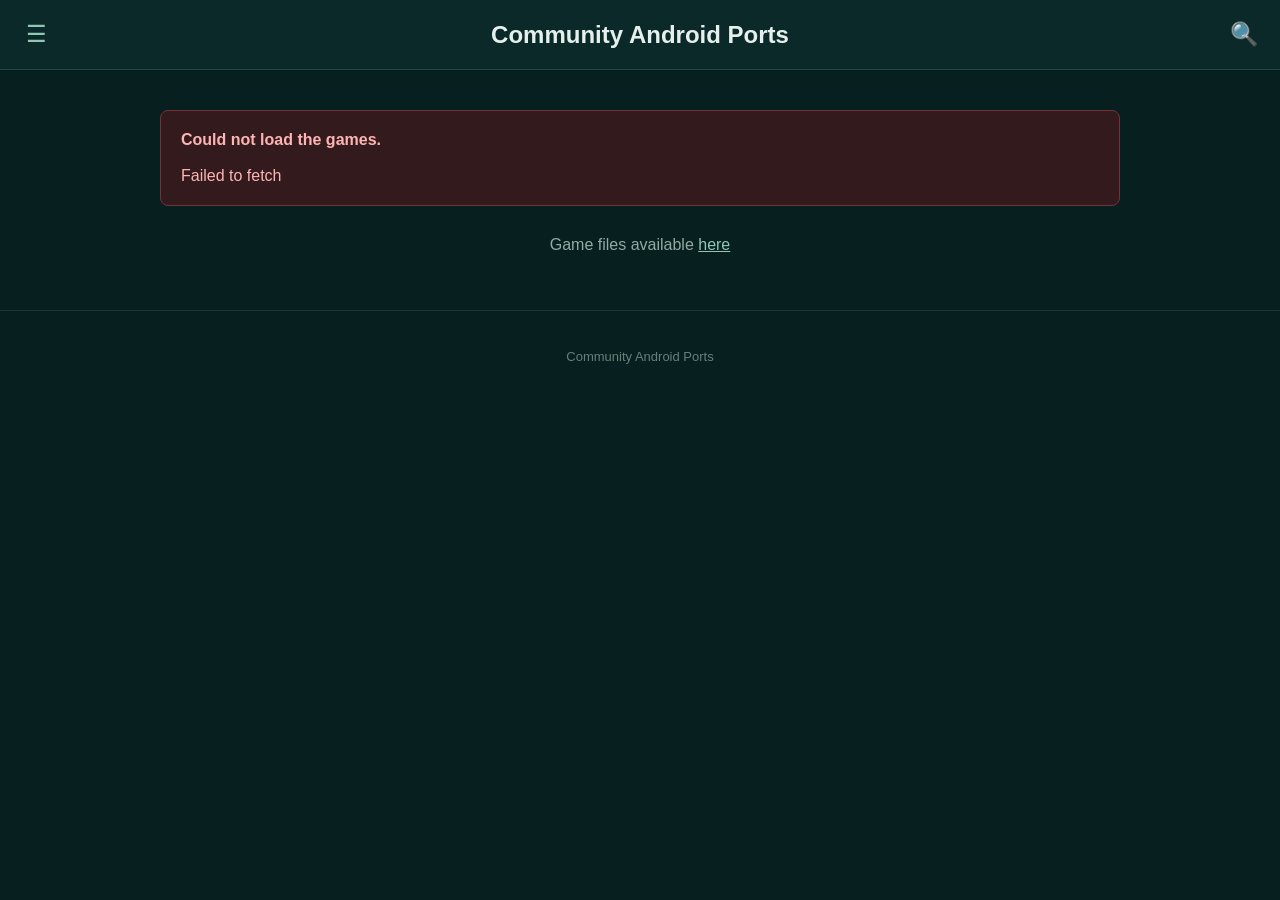
<file: index.html>
<!DOCTYPE html>
<html lang="en">

<head>
    <meta charset="UTF-8">
    <meta name="viewport" content="width=device-width, initial-scale=1.0">

    <title>Community Android Ports</title>

    <link rel="stylesheet" href="style.css">
</head>

<body>

<header>

    <button id="menu-button" type="button">
        ☰
    </button>

    <h1 id="home-button">Community Android Ports</h1>

    <button
        id="search-button"
        type="button"
        aria-label="Open search"
    >
        🔍
    </button>
    
</header>


<div id="menu-overlay"></div>


<nav id="side-menu">

    <button id="menu-close" type="button">
        ×
    </button>

    <h2>Games</h2>

    <button
        id="all-games-button"
        type="button"
        class="platform-button"
    >
        All Games
    </button>

    <h2>Categories</h2>

    <div id="platform-list"></div>

</nav>


<main>

    <div
        id="search-container"
        class="search-container"
        hidden
    >

        <input
            type="text"
            id="search"
            placeholder="Search game..."
            autocomplete="off"
        >

    </div>


    <div id="status"></div>


    <div id="game-list" hidden></div>


    <p class="game-files-link">

        Game files available

        <a
            href="https://docs.google.com/spreadsheets/d/1wXlykMGC7rQCgebOkA4Awtd4wN9nMHCTkZUFf4KHQ-k/edit?usp=drivesdk"
            target="_blank"
            rel="noopener noreferrer"
        >
            here
        </a>

    </p>

</main>


<footer>

    <p>
        Community Android Ports
    </p>

</footer>


<script src="app.js"></script>

</body>
</html>
</file>
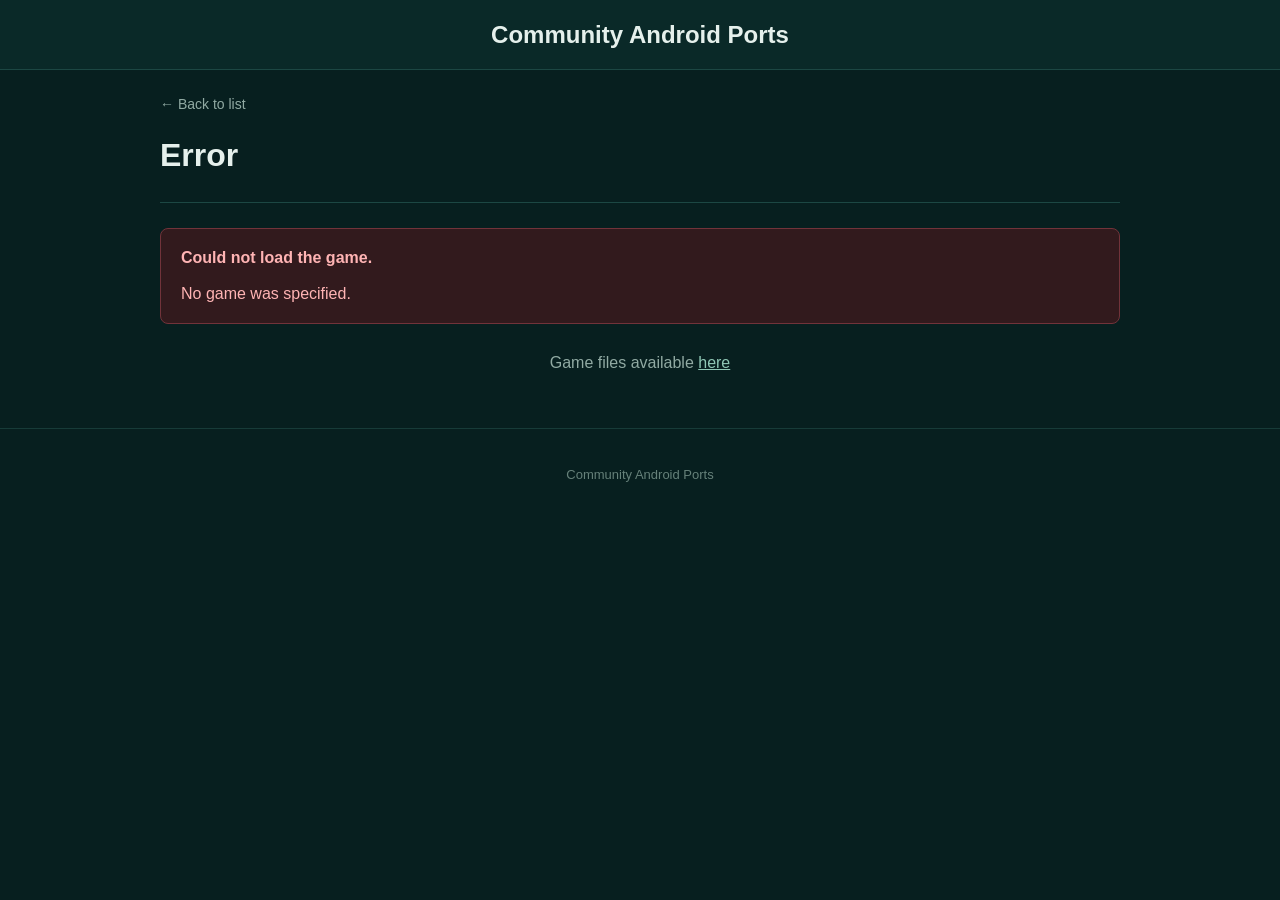
<file: game.html>
<!DOCTYPE html>
<html lang="en">

<head>

    <meta charset="UTF-8">

    <meta
        name="viewport"
        content="width=device-width, initial-scale=1.0"
    >

    <title>Game - Community Android Ports</title>

    <link
        rel="stylesheet"
        href="style.css"
    >

</head>


<body>


<a
    href="index.html"
    class="header-link"
>

    <header>

        <h1>
            Community Android Ports
        </h1>

    </header>

</a>


<main>


    <a
        href="index.html"
        class="back-button"
    >
        ← Back to list
    </a>


    <div id="game-header">

        <div id="game-title">
            Loading...
        </div>

        <div id="game-year"></div>

    </div>


    <div id="status">
        Loading ports...
    </div>


    <div id="port-list"></div>


    <p class="game-files-link">

        Game files available

        <a
            href="https://docs.google.com/spreadsheets/d/1wXlykMGC7rQCgebOkA4Awtd4wN9nMHCTkZUFf4KHQ-k/edit?usp=drivesdk"
            target="_blank"
            rel="noopener noreferrer"
        >
            here
        </a>

    </p>


</main>


<footer>

    <p>
        Community Android Ports
    </p>

</footer>


<script src="game.js"></script>


</body>

</html>
</file>
<file: style.css>
* {
    box-sizing: border-box;
}

body {
    margin: 0;

    font-family:
        Arial,
        Helvetica,
        sans-serif;

    background: #071f1f;
    color: #e5f0ec;
}


/* HEADER */

header {
    position: relative;

    display: flex;

    align-items: center;

    justify-content: center;

    min-height: 70px;

    padding: 15px 70px;

    background: #0a2928;

    border-bottom:
        1px solid #1c4743;
}

header h1 {
    margin: 0;

    font-size: 24px;

    color: #e5f0ec;

    text-align: center;
}


/* HEADER BUTTONS */

#menu-button,
#search-button {
    position: absolute;

    top: 50%;

    width: 42px;
    height: 42px;

    padding: 0;

    transform: translateY(-50%);

    background: transparent;

    border: none;

    border-radius: 6px;

    color: #8fc7b5;

    font-size: 23px;

    cursor: pointer;

    transition:
        background 0.15s,
        color 0.15s;
}

#menu-button {
    left: 15px;
}

#search-button {
    right: 15px;
}

#menu-button:hover,
#search-button:hover {
    background: #123a37;

    color: #e5f0ec;
}


/* MAIN */

main {
    width: 100%;

    max-width: 1000px;

    margin: 0 auto;

    padding:
        25px 20px 40px;
}


/* SEARCH */

.search-container {
    margin-bottom: 25px;
}

.search-container[hidden] {
    display: none;
}

#search {
    width: 100%;

    padding:
        14px 16px;

    background: #0d302e;

    color: #e5f0ec;

    border:
        1px solid #1c4743;

    border-radius: 8px;

    font-size: 16px;

    outline: none;
}

#search::placeholder {
    color: #71908a;
}

#search:focus {
    border-color: #2c7465;
}


/* STATUS */

#status {
    margin-bottom: 15px;

    color: #91aaa3;

    font-size: 14px;
}


/* GAME LIST */

#game-list {
    display: flex;

    flex-direction: column;

    gap: 10px;
}


/* GAME */

.game {
    display: block;

    padding:
        16px 18px;

    background: #0d302e;

    border:
        1px solid #1c4743;

    border-radius: 8px;

    text-decoration: none;

    color: inherit;

    transition:
        background 0.15s,
        border-color 0.15s,
        transform 0.15s;
}

.game:hover {
    background: #123a37;

    border-color: #2c7465;

    transform: translateY(-1px);
}

.game-name {
    margin:
        0 0 8px;

    font-size: 19px;

    font-weight: bold;

    color: #e5f0ec;
}

.game-info {
    display: flex;

    flex-wrap: wrap;

    gap:
        8px 16px;

    color: #91aaa3;

    font-size: 14px;
}


/* BACK BUTTON */

.back-button {
    display: inline-block;

    margin-bottom: 25px;

    color: #91aaa3;

    text-decoration: none;

    font-size: 14px;
}

.back-button:hover {
    color: #8fc7b5;
}


/* GAME HEADER */

#game-header {
    margin-bottom: 25px;

    padding-bottom: 20px;

    border-bottom:
        1px solid #1c4743;
}

#game-title {
    margin-bottom: 8px;

    font-size: 32px;

    font-weight: bold;

    color: #e5f0ec;
}

#game-year {
    color: #91aaa3;

    font-size: 16px;
}


/* PORT LIST */

#port-list {
    display: flex;

    flex-direction: column;

    gap: 15px;
}


/* PORT CARD */

.port {
    padding: 20px;

    background: #0d302e;

    border:
        1px solid #1c4743;

    border-radius: 8px;
}

.port-title {
    margin:
        0 0 18px;

    font-size: 21px;

    color: #e5f0ec;
}


/* PORT INFO */

.port-info {
    display: flex;

    flex-direction: column;

    gap: 8px;

    margin-bottom: 18px;
}

.port-info-row {
    display: flex;

    flex-wrap: wrap;

    gap:
        5px 10px;

    font-size: 14px;
}

.port-info-label {
    color: #91aaa3;

    min-width: 190px;

    text-transform: uppercase;
}

.port-info-value {
    color: #c8dad5;
}


/* NOTES */

.port-notes {
    margin-top: 15px;

    padding-top: 15px;

    border-top:
        1px solid #1c4743;

    color: #a9c0ba;

    font-size: 14px;

    line-height: 1.5;
}

.port-notes p {
    margin:
        7px 0 0;
}


/* PORT LINK */

.port-link {
    display: inline-block;

    margin-top: 18px;

    padding:
        10px 15px;

    background: #123a37;

    border:
        1px solid #2c7465;

    border-radius: 6px;

    color: #e5f0ec;

    text-decoration: none;

    font-size: 14px;

    transition:
        background 0.15s,
        border-color 0.15s;
}

.port-link:hover {
    background: #2c7465;

    border-color: #8fc7b5;

    color: #ffffff;
}


/* NO RESULTS */

.no-results {
    padding: 30px;

    text-align: center;

    color: #91aaa3;

    background: #0a2928;

    border:
        1px solid #1c4743;

    border-radius: 8px;
}


/* ERROR */

.error {
    padding: 20px;

    color: #ffb4b4;

    background: #321a1d;

    border:
        1px solid #71333a;

    border-radius: 8px;
}


/* FOOTER */

footer {
    padding:
        25px 20px;

    text-align: center;

    color: #66817a;

    font-size: 13px;

    border-top:
        1px solid #173b38;
}


/* MOBILE */

@media (max-width: 600px) {

    header {
        min-height: 60px;

        padding:
            12px 60px;
    }

    header h1 {
        font-size: 19px;
    }

    #game-title {
        font-size: 25px;
    }

    .port {
        padding: 16px;
    }

    .port-info-label {
        min-width: 100%;

        margin-bottom: 2px;
    }

    #menu-button,
    #search-button {
        width: 38px;
        height: 38px;

        font-size: 21px;
    }

}


/* SIDE MENU */

#side-menu {
    position: fixed;

    top: 0;
    left: 0;

    width: 280px;
    height: 100vh;

    padding:
        25px 20px;

    background: #0a2928;

    border-right:
        1px solid #1c4743;

    transform:
        translateX(-100%);

    transition:
        transform 0.2s ease;

    z-index: 1000;

    overflow-y: auto;
}


/* OPEN MENU */

#side-menu.open {
    transform:
        translateX(0);
}


/* CLOSE BUTTON */

#menu-close {
    display: block;

    margin-left: auto;

    background: transparent;

    border: none;

    color: #8fc7b5;

    font-size: 30px;

    cursor: pointer;
}

#menu-close:hover {
    color: #e5f0ec;
}


/* MENU TITLE */

#side-menu h2 {
    margin:
        20px 0;

    color: #e5f0ec;

    font-size: 22px;
}


/* MENU OVERLAY */

#menu-overlay {
    position: fixed;

    top: 0;
    left: 0;

    width: 100%;
    height: 100%;

    background:
        rgba(0, 15, 15, 0.7);

    opacity: 0;

    visibility: hidden;

    transition:
        opacity 0.2s ease;

    z-index: 999;
}


/* OPEN OVERLAY */

#menu-overlay.open {
    opacity: 1;

    visibility: visible;
}


/* PLATFORM LIST */

#platform-list {
    display: flex;

    flex-direction: column;

    gap: 5px;
}


/* PLATFORM BUTTONS */

.platform-button {
    width: 100%;

    padding:
        10px 12px;

    background: transparent;

    border: none;

    border-radius: 6px;

    color: #b8d0c9;

    text-align: left;

    font-size: 15px;

    cursor: pointer;

    transition:
        background 0.15s,
        color 0.15s;
}

.platform-button:hover {
    background: #123a37;

    color: #e5f0ec;
}


/* MENU SEPARATORS */

.menu-separator {
    margin-top: 15px;

    margin-bottom: 5px;

    padding:
        8px 12px;

    color: #71908a;

    font-size: 12px;

    font-weight: bold;

    text-align: left;

    border-top:
        1px solid #1c4743;
}


/* GAMES USING APP */

.games-using-app {
    margin-top: 30px;
}


/* COLLAPSIBLE HEADER */

.games-using-app-toggle {
    width: 100%;

    display: flex;

    align-items: center;

    justify-content: space-between;

    padding:
        12px 14px;

    background: #0a2928;

    border:
        1px solid #1c4743;

    border-radius: 6px;

    color: #e5f0ec;

    text-align: left;

    font-size: 15px;

    font-weight: bold;

    cursor: pointer;

    transition:
        background 0.15s,
        border-color 0.15s;
}

.games-using-app-toggle:hover {
    background: #123a37;

    border-color: #2c7465;
}


/* ARROW */

.games-using-app-arrow {
    margin-left: 10px;

    color: #8fc7b5;

    font-size: 13px;
}


/* GAME LIST */

.games-using-app-list {
    display: flex;

    flex-direction: column;

    gap: 6px;

    margin-top: 8px;
}


/* GAME LINKS */

.games-using-app-item {
    display: block;

    padding:
        10px 12px;

    background: #0a2928;

    border:
        1px solid #1c4743;

    border-radius: 6px;

    color: #b8d0c9;

    text-decoration: none;

    transition:
        background 0.15s,
        color 0.15s,
        border-color 0.15s;
}

.games-using-app-item:hover {
    background: #123a37;

    border-color: #2c7465;

    color: #e5f0ec;
}

.games-using-app-list[hidden] {
    display: none;
}


/* GAME FILES LINK */

.game-files-link {
    margin-top: 30px;

    text-align: center;

    color: #91aaa3;
}

.game-files-link a {
    color: #8fc7b5;

    text-decoration: underline;
}

.game-files-link a:hover {
    color: #e5f0ec;
}


/* CLICKABLE HEADER */

.header-link {
    display: block;

    color: #e5f0ec;

    text-decoration: none;
}

.header-link:hover {
    color: #e5f0ec;

    text-decoration: none;
}

.header-link:visited {
    color: #e5f0ec;

    text-decoration: none;
}

.header-link:active {
    color: #e5f0ec;

    text-decoration: none;
}

.header-link h1 {
    color: #e5f0ec;

    text-decoration: none;
}
</file>
